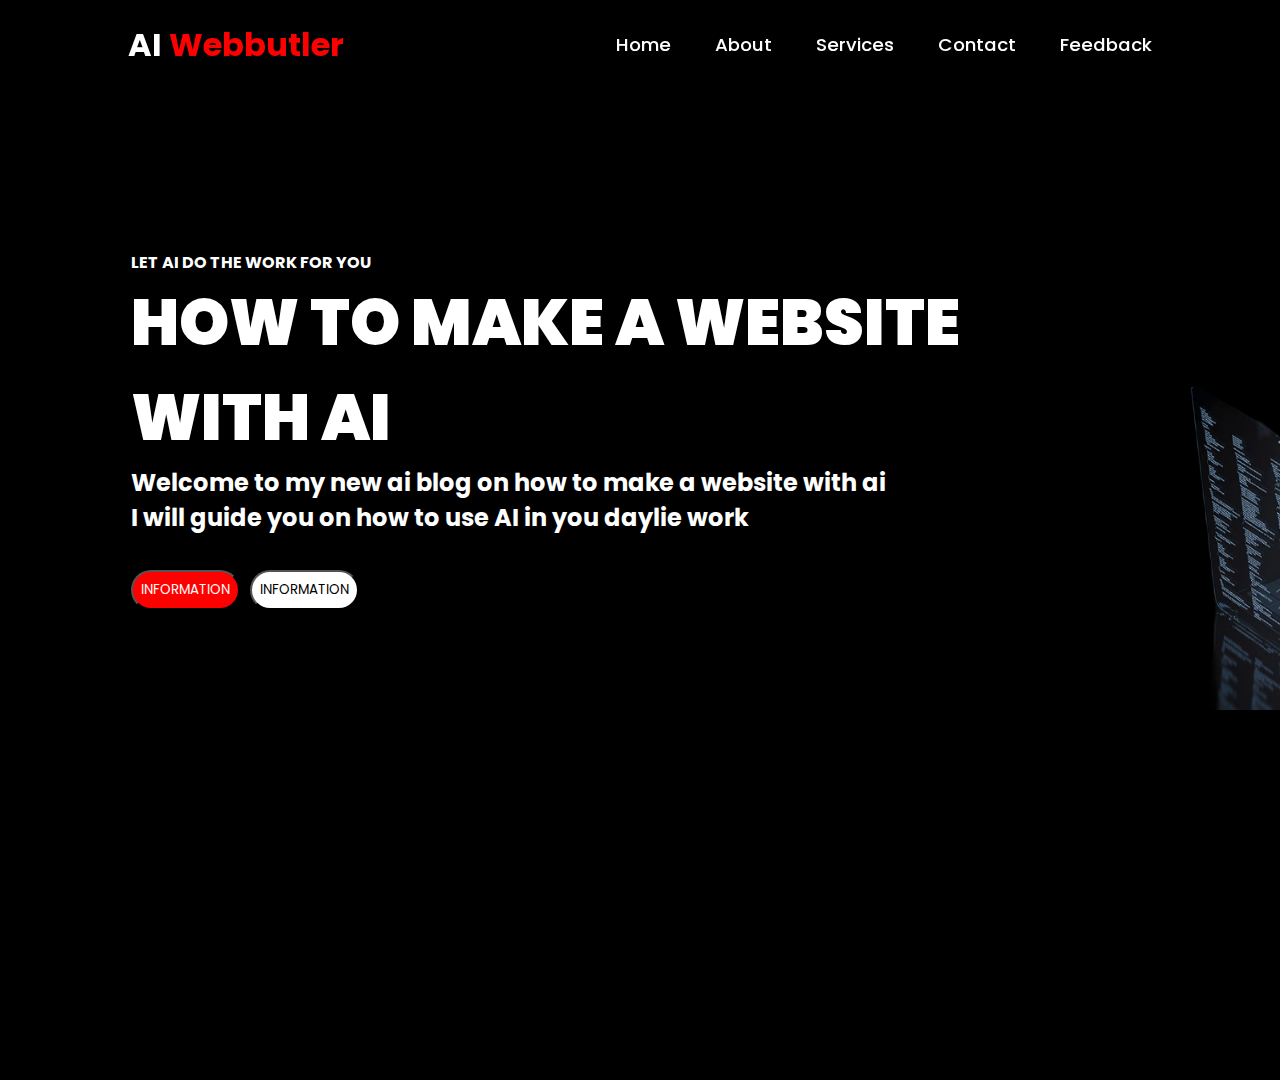
<file: index.html>
<!DOCTYPE html>
<html lang="en">

<head>
    <meta charset="UTF-8">
    <meta name="viewport" content="width=device-width, initial-scale=1.0">
    <link rel="stylesheet" type="text/css" href="style.css" />
    <title>min profilsida</title>
</head>

<body>
    <main>
        <header class="header">


            <label class="logo"> AI<span class="red"> Webbutler</span></label>

            <nav class="navbar">
                <a href="#">Home</a>
                <a href="#">About</a>
                <a href="#">Services</a>
                <a href="#">Contact</a>
                <a href="#">Feedback</a>



            </nav>
            

        </header>



        <div class="hero">
            <div class="hero-row">
                <div class="hero-img">
                    <img id="img-size" src="website-ai.png">

                </div>

                <div class="hero-text">
                    <p id="hero-paragraf">LET AI DO THE WORK FOR YOU</p>
                    <h1>HOW TO MAKE A WEBSITE<br>WITH AI</h1>
                     
                     <h2>Welcome to my new ai blog on how to make a website with ai<br>I will guide you on how to use AI in you daylie work</h2>
                    <div class="button-container">
                        <button class="button">INFORMATION</button>
                        <button class="button2">INFORMATION</button>
                    </div>

                </div>










            </div>

        </div>

    </main>
</body>

</html>
</file>
<file: style.css>
@import url('https://fonts.googleapis.com/css2?family=Alumni+Sans+Collegiate+One&family=Poppins:ital,wght@0,200;0,300;0,400;0,500;0,600;0,700;0,800;0,900;1,300&family=Yatra+One&display=swap');

* {
    padding: 0;
    margin: 0;
    text-decoration: none;
    list-style: none;
    box-sizing: border-box;
    font-family: 'poppins', sans-serif;


}

body {
    min-height: 100vh;
}

.header {
    position: fixed;
    top: 0;
    left: 0;
    width: 100%;
    padding: 1.3rem 10%;
    background: transparent;
    display: flex;
    justify-content: space-between;
    align-items: center;
    z-index: 100;
}

.logo {
    font-size: 2rem;
    color: white;
    text-decoration: none;
    font-weight: 700;
}

.navbar a {

    font-size: 1.15rem;
    color: white;
    text-decoration: none;
    font-weight: 500;
    margin-left: 2.5rem;


}

.red {
    color: red;
}

.hero {

    width: 1900px;
    height: 1080px;
    background: black;
    background-size: cover;






}

.hero-row {

    display: flex;
    flex-direction: row-reverse;
}

.hero-img {}



h1 {
    font-weight: 900;

    text-transform: uppercase;
    color: white;
    font-size: 4rem;
}

.hero-text {

    margin-top: 250px;
    
}

.hero-text,
#hero-paragraf {

    font-weight: 700;
    color: white;
}

.hero-img{
margin-right: 70px;
margin-top: 90px;
   
   
   
}
#img-size{
    width: 870px;
    height: 620px;
}
.button {

    padding: 8px;
    background-color: rgb(255, 0, 0);
    border-radius: 20px;
    color:white;


}

.button2 {

    padding: 8px;
    background-color: white;
    border-radius: 20px;
    margin-left: 10px;


}

.button-container{

    display: flex;
    padding-top: 35px;
    
}
</file>
